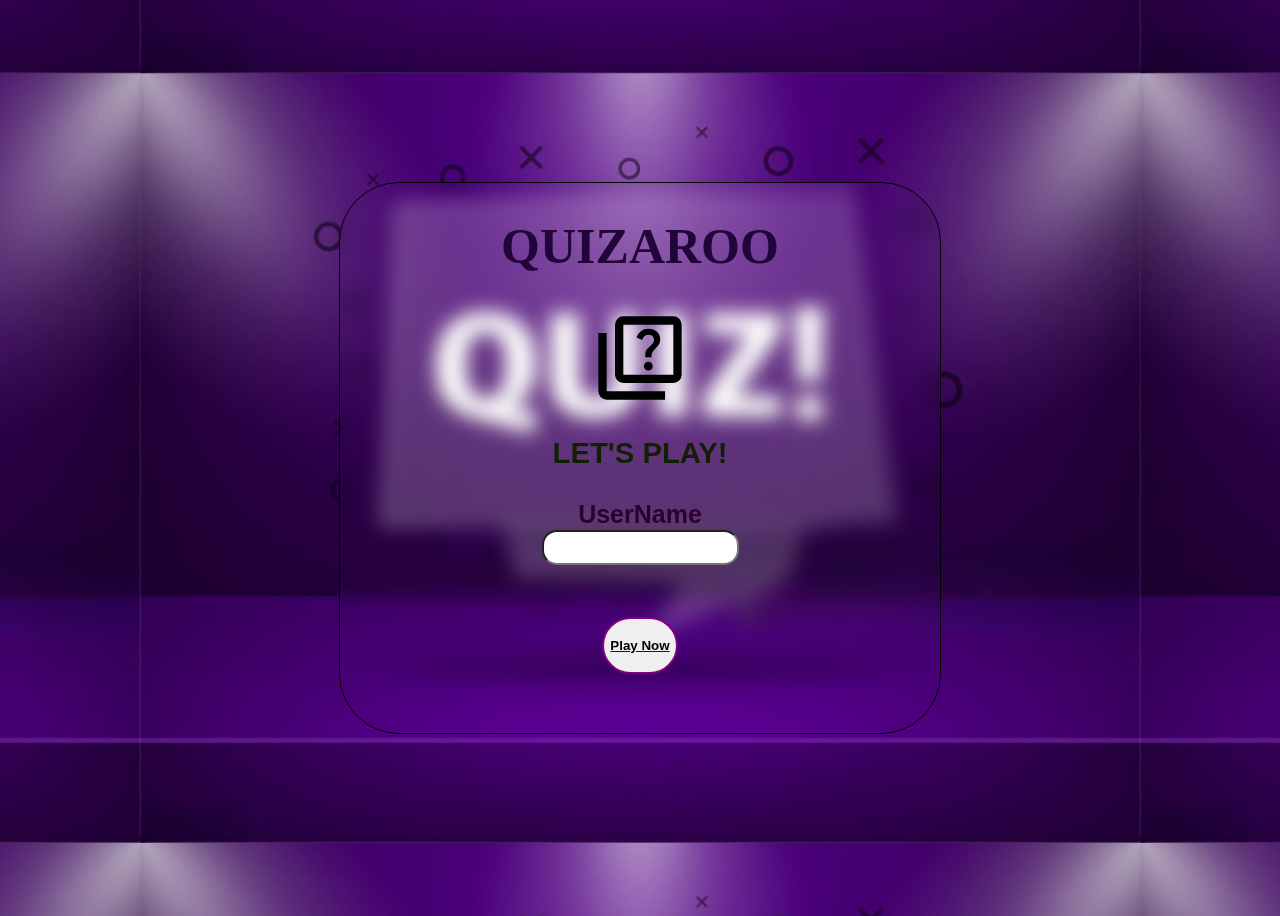
<file: index.html>
<!DOCTYPE html>
<html lang="en">

<head>
    <meta charset="UTF-8">
    <meta name="viewport" content="width=device-width, initial-scale=1.0">
    <title>Miniproject</title>
    <link rel="stylesheet" href="index.css">
    
</head>

<body>
    <script type="javascript" src="index.js"></script>
    
    
    
    <div class ="container">
        <h1>QUIZAROO</h1>
       
    <img
        src="question.svg"/>
        
        <div class="hello">
    <h3 for ="LET'S PLAY!">LET'S PLAY!</h3>
    </label>
   <div class="userName"> <label for="UserName">UserName</label>
   </div>
    <input type="text" id="UserName" UserName="UserName">
</label>
    <a href="firstRound.html">
        
    </div>
  
    <div  class="lastpart"> 
        <button>
            <h4>Play Now</h4>
        </button>
    
    </div>
</div>
</a>
</div>
</body>
</html>
</file>
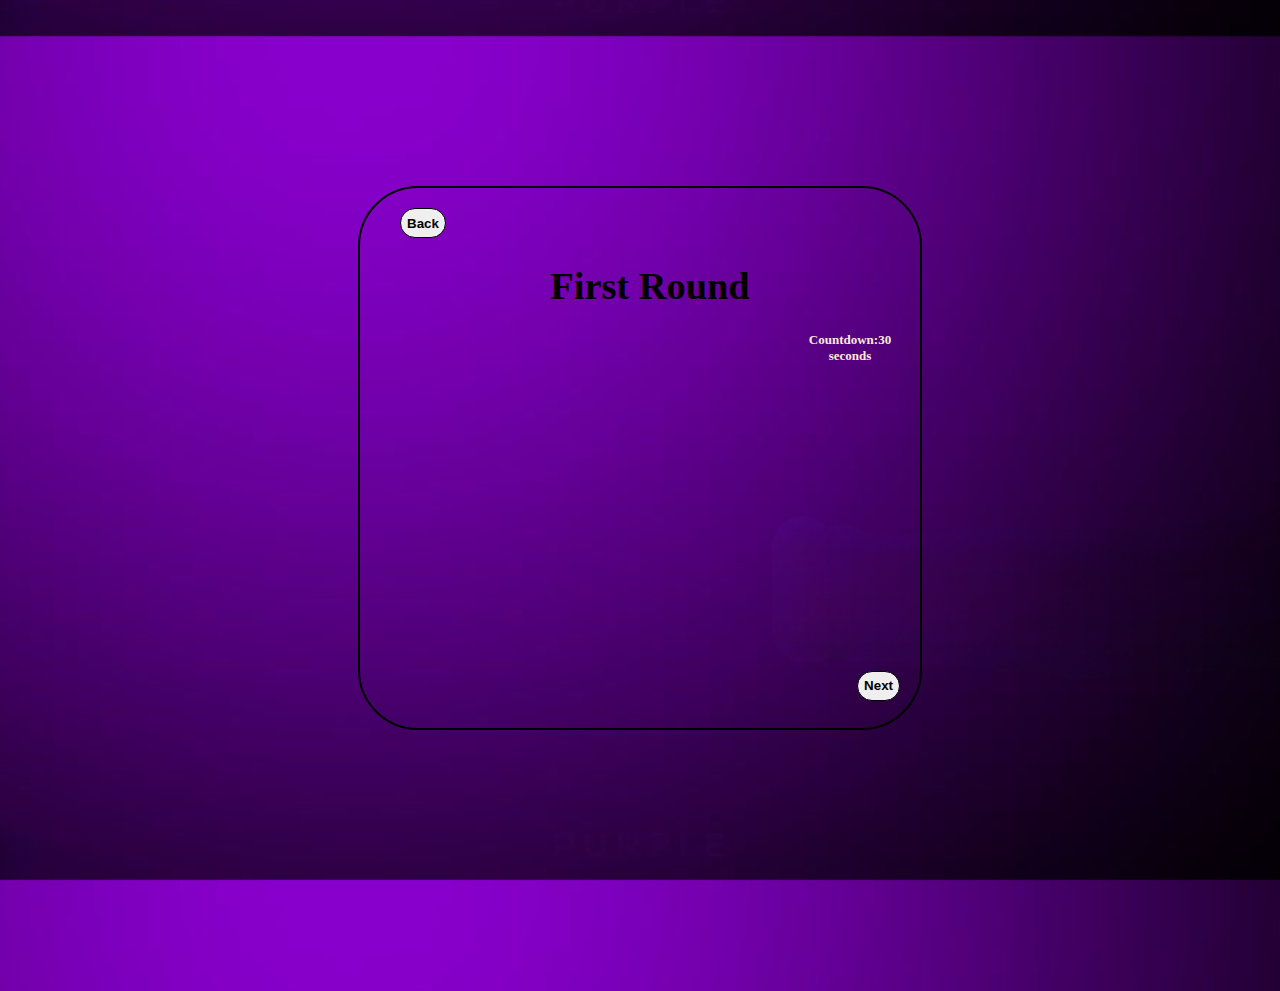
<file: firstRound.html>
<!DOCTYPE html>
<html lang="en">
<head>
    <meta charset="UTF-8">
    <meta name="viewport" content="width=device-width, initial-scale=1.0">
    <title>Miniproject</title>
    <link rel="stylesheet" href="firstRound.css">
</head>
<body>
    <div class="content">
    <a rel="html" href="index.html">
    <button>Back</button>
    </a> 
    
    <div class="container">
    <h1>First Round</h1>
    <h4 id="timer">Countdown:30 seconds</h4>

    <script>
        // Set the initial countdown value
        let countdown = 30;

        // Get the element where the timer will be displayed
        const timerElement = document.getElementById('timer');

        // Function to update the timer display and check for the end of the countdown
        function updateTimer() {
            timerElement.textContent = `Countdown: ${countdown} seconds`;

            if (countdown === 0) {
                clearInterval(timerInterval); // Stop the timer
                timerElement.textContent = 'Countdown complete!';
            } else {
                countdown--;
            }
        }
        if (countdown==10)
    {
        rewardpoint=10;
    }
    else{
        rewardpoint=0;
    }

        // Set up the interval to call the updateTimer function every second (1000 milliseconds)
        const timerInterval = setInterval(updateTimer, 1000);
    </script>
    </div>

    <div class="anotherpage">
    <a href="secondRound.html">
        <button>Next</button>
    <a href="score.html"></a>
    </a>

    </div>
    </div>
</body>
</html>
</file>
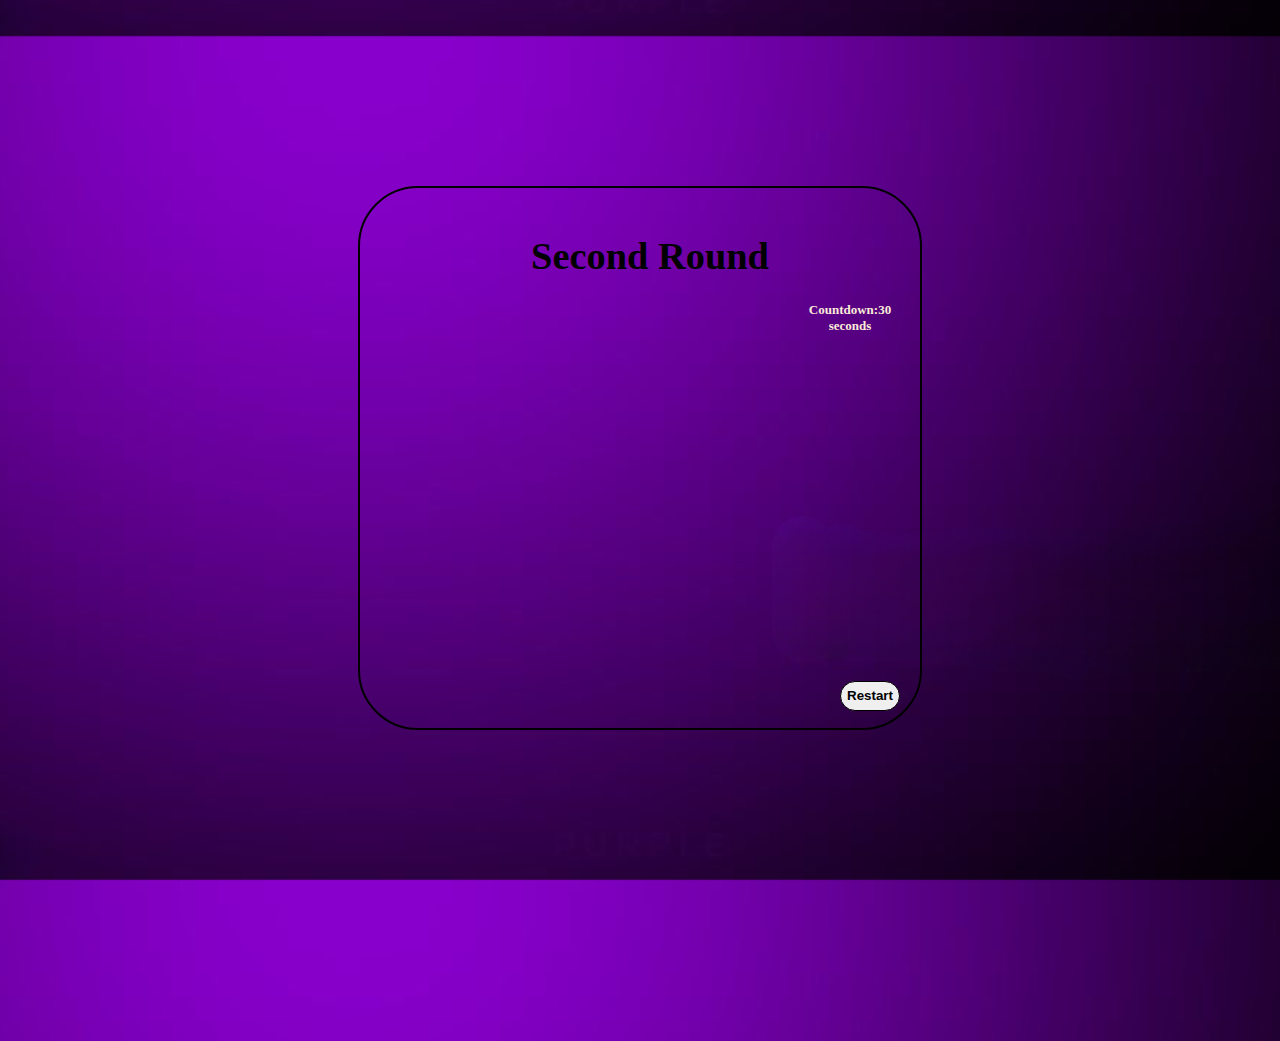
<file: secondRound.html>
<!DOCTYPE html>
<html lang="en">
<head>
    <meta charset="UTF-8">
    <meta name="viewport" content="width=device-width, initial-scale=1.0">
    <title>Miniproject</title>
    <link rel="stylesheet" href="secondRound.css">
</head>
<body>
    <div class="content">
 <!-- <a href="index.html">
    <button>Back</button>
</a>     -->

<div class="container">
<h1>Second Round</h1>  
<h4 id="timer">Countdown:30 seconds</h4>

<script>
    // Set the initial countdown value
    let countdown = 30;

    // Get the element where the timer will be displayed
    const timerElement = document.getElementById('timer');

    // Function to update the timer display and check for the end of the countdown
    function updateTimer() {
        timerElement.textContent = `Countdown: ${countdown} seconds`;

        if (countdown === 0) {
            clearInterval(timerInterval); // Stop the timer
            timerElement.textContent = 'Countdown complete!';
            quizend();
        } else {
            countdown--;
        }
    }
    if (countdown==10)
    {
        rewardpoint=10;
    }
    else{
        rewardpoint=0;
    }

    // Set up the interval to call the updateTimer function every second (1000 milliseconds)
    const timerInterval = setInterval(updateTimer, 1000);
</script>
</div>

<div class="anotherpage">
    <a href="index.html">
        <!-- redirect to homepage -->
<button>Restart</button> 
    </a>
</div>
</div>

</body>
</html>
</file>
<file: index.css>
.container h1
{
   color:rgb(32, 4, 58);
    font-size:50px;
    text-align: center;
    background-clip: text;
    background-position: center;
    -webkit-background-clip: text; 

} 
body{
    background-image: url("qui.jpeg");
    background-size: max(1000px, 18%);
    background-position: center;
    height: 100vh;
    display: flex;
    justify-content: center;
    align-items: center;
    font-size: 25px;
    background-color: rgb(28, 17, 39);
}
.hello{
    font-family:'Segoe UI', Tahoma, Geneva, Verdana, sans-serif;
    font-weight: 900;
     text-align: center;
    font-weight: 700;
    font-family: 'Franklin Gothic Medium', 'Arial Narrow', Arial, sans-serif;
   
    :hover{
        font-style: italic;
    }
    height: 10vh;
    text-align: center;
    color: rgb(44, 1, 48);
}
img
{
    height: 100px;
    width: 140px;
    display: block;
    margin-left: auto;
    margin-right: auto;
    
}
.hello h3{
    color: rgb(17, 32, 3);
    font-weight: bolder;
    font-family:Arial, Helvetica, sans-serif;
}
.form
{
   
    text-align: center;
    font-weight: 700;
    font-family: 'Franklin Gothic Medium', 'Arial Narrow', Arial, sans-serif;
   
    :hover{
        font-style: italic;
        
    }
}
#UserName{
    border-radius: 15px;
    padding: 8px;
    

}

.container{
    border: 1px solid black;
    height: 550px;
    width:600px;
    border-radius:60px;
    backdrop-filter: blur(10px);
    
}
.lastpart
{

    display:flex;
    padding: 60px;
    margin: 30px;
    justify-content: center;
    
button
{
    box-shadow: inset;
    border:2px solid purple;
     border-radius: 90px;
    :hover{
        color: rgb(32, 4, 58);
        font-weight: 900;
    }
}
}
</file>
<file: firstRound.css>
.content
{
    border: 2px solid black;
   border-radius:60px;
   /* text-align:center; */
   padding: 20px;
   padding-left: 40px ;
   height: 500px;
   width: 500px;
   background-clip: text;
    margin:auto;
    justify-content: center;
    display: flexbox;

}
body{
    background-image: url("purple.jpeg");
    background-size: max(1500px, 18%);
    background-position: center;
    height: 100vh;
    display: flex;
    justify-content: center;
    align-items: center;
}

.container{
    text-align: center;
    font-size: larger;
    
    /* border: 2px solid rgb(93, 12, 12); */
    border-radius: 20px;

}

.anotherpage
{
    align-items: center;
    text-align:end;
    display: block;
    position: relative;
    padding: 290px;
    padding-right: 0px;
    flex-direction: column;
    flex: content;
    /* border: 1px solid brown; */

}
button
{
    height:30px;
    border: 1px solid black;
    border-radius: 40px;
    font-family:Arial, Helvetica, sans-serif;
    font-weight: 900;
    color: black;
}
#timer
{
height:30px;
margin-left:80%;
padding: 0%;
color:antiquewhite;
font-size:small;
align-items: center;
/* border: 1px solid brown;  */
border-radius: 80px;   
display: flex;

}
</file>
<file: secondRound.css>
.content
{
    border: 2px solid black;
   border-radius:60px;
   /* text-align:center; */
   padding: 20px;
   padding-left: 40px ;
   height: 500px;
   width: 500px;
   background-clip: text;
    margin:auto;
    justify-content: center;
    display: flexbox;

}
body{
    background-image: url("purple.jpeg");
    background-size: max(1500px, 18%);
    background-position: center;
    height: 100vh;
    display: flex;
    justify-content: center;
    align-items: center;
}

.container{
    
    text-align: center;
    font-size: larger;

    /* border: 2px solid rgb(93, 12, 12); */
    border-radius: 20px;

}

.anotherpage
{
    align-items: center;
    text-align:end;
    display: block;
    position: relative;
    padding: 330px;
    padding-right: 0px;
    flex-direction: column;
    flex: content;
    /* border: 1px solid brown; */

}
button
{
    height:30px;
    border: 1px solid black;
    border-radius: 40px;
    font-family:Arial, Helvetica, sans-serif;
    font-weight: 900;
    color: black;
}

#timer
{
height:30px;
margin-left:80%;
padding: 0%;
color:antiquewhite;
font-size:small;
align-items: center;
/* border: 1px solid brown;  */
border-radius: 80px;   
display: flex;

}
</file>
